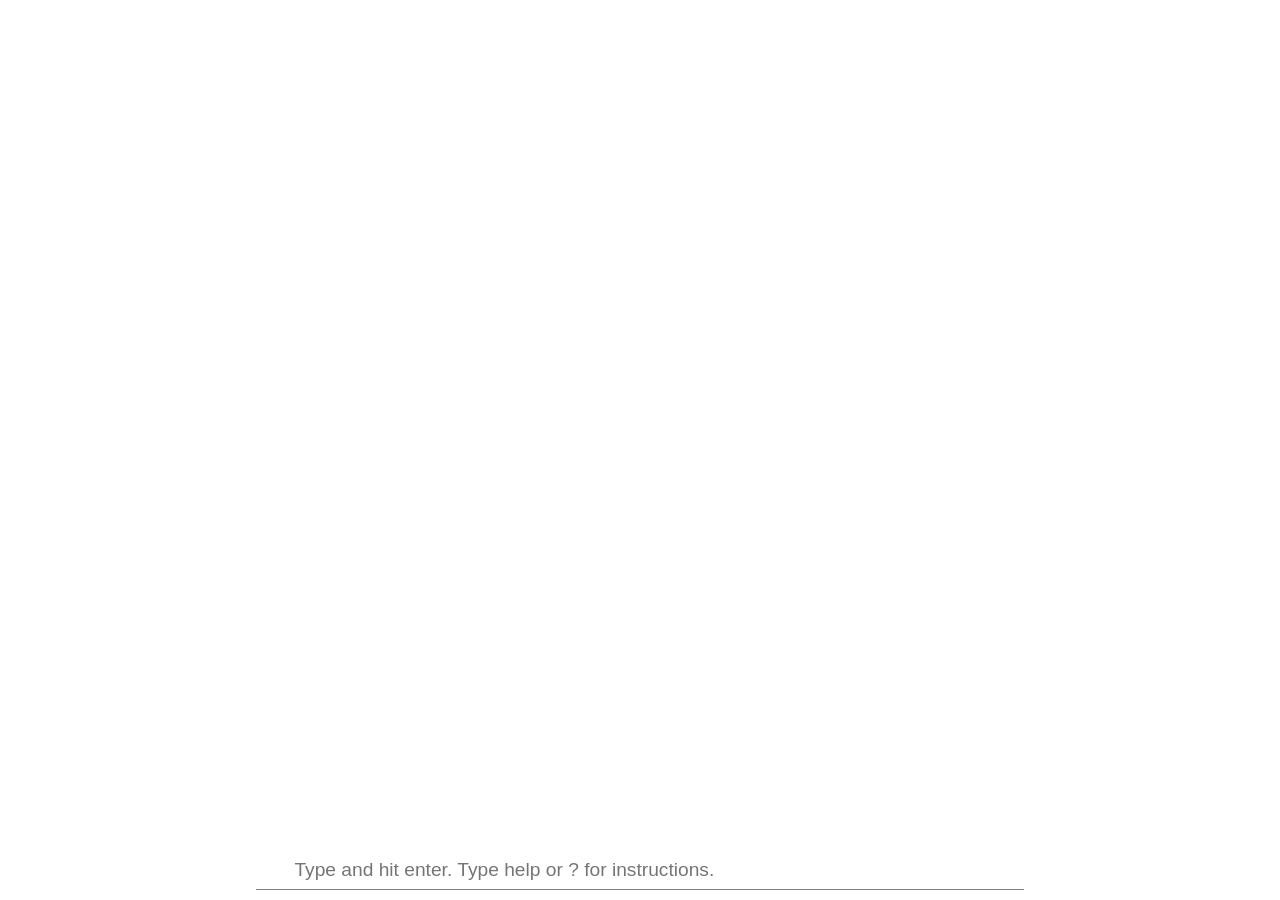
<file: index.html>
<!DOCTYPE html>
<html lang="en">

<head>
    <meta charset="UTF-8">
    <meta name="viewport" content="width=device-width, initial-scale=1.0">
    <meta http-equiv="X-UA-Compatible" content="ie=edge">
    <title>Tarun Dwivedi</title>

    <link rel="stylesheet" href="style.css">
</head>

<body>
    <div class="loader"></div>
    <div id="chat">
        <div class="resp"></div>
    </div>
    <input id="chat_bx" placeholder="Type and hit enter. Type help or ? for instructions.">
    <script src="global.js"></script>
</body>

</html>
</file>
<file: style.css>
html, body, * {
    margin: 0;
    padding: 0;
    background: white;
}

body {
    position: relative;
    width: 100vw;
    height: 100vh;
    font-family: sans-serif;
}

.loader {
    position: absolute;
    top: 50%;
    left: 50%;
    transform: translate(-50%, calc(-50% - 40px));
    border:7px solid purple;
    border-radius: 50%;
    animation: wobble linear 1s infinite;
    z-index: 2;
    display: none;
}

@keyframes wobble {
    0%, 100% {
        width: 30px;
        height: 30px;
    }
    50% {
        width: 50px;
        height: 50px;
    }
}

#chat {
    width: 100%;
    height: 100%;
    position: absolute;
    top: 0;
    left: 0;
    z-index: 1;
    display: flex;
    align-items: center;
    justify-content: center;
}

#chat_bx {
    position: absolute;
    bottom: 10px;
    width: 60vw;
    left: 50%;
    transform: translateX(-50%);
    height: 40px;
    border: none;
    border-bottom: 1px solid grey;
    padding-left: 2em;
    font-size: 1.2em;
    color: #9C27B0;
    box-sizing: border-box;
    z-index: 2;
}

#chat_bx:active, #chat_bx:focus {
    outline: none;
}

.resp {
    font-size: 2em;
    color: #9C27B0;
    transition: all .5s ease-in-out;
    max-width: 90%;
    text-align: center;
}

.resp.hidden {
    opacity: 0;
}
</file>
